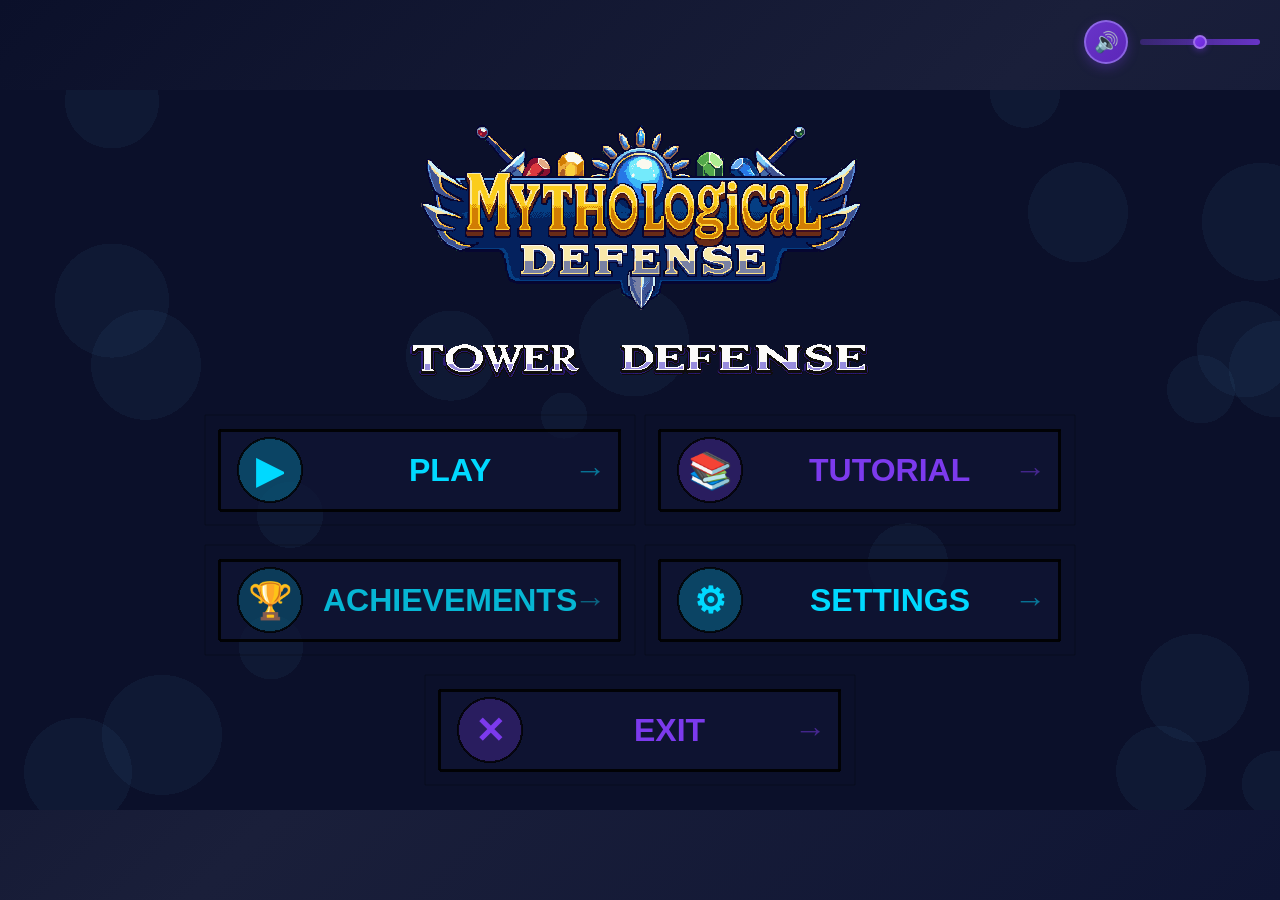
<file: DefenseGame/index.html>
<!DOCTYPE html>
<html lang="en">
<head>
    <meta charset="UTF-8">
    <title>Mythological Defense</title>
    <meta name="viewport" content="width=device-width, initial-scale=1.0">
    <link rel="preconnect" href="https://fonts.googleapis.com">
    <link rel="preconnect" href="https://fonts.gstatic.com" crossorigin>
    <link href="https://fonts.googleapis.com/css2?family=Inter:wght@400;600;700;800&display=swap" rel="stylesheet">
    <link rel="stylesheet" href="style.css">
</head>
<body>

<div id="game-container"></div>

<!-- Audio Controls -->
<div id="audio-controls">
    <button id="mute-btn" class="audio-btn" title="Toggle mute">🔊</button>
    <input type="range" id="volume-slider" class="audio-slider" min="0" max="100" value="50" title="Master Volume">
</div>

<!-- Game UI Overlay -->
<div id="game-ui">
    <!-- Top Bar -->
    <div id="top-bar">
        <!-- Left: Health -->
        <div id="health-section" class="ui-section">
            <div class="ui-label">HEALTH</div>
            <div class="health-container">
                <div id="health-bar" class="health-bar"></div>
                <div id="health-text" class="health-text">20/20</div>
            </div>
        </div>

        <!-- Gold Display -->
        <div id="gold-section" class="ui-section">
            <div class="ui-label">GOLD</div>
            <div class="gold-display">
                <svg class="gold-icon" viewBox="0 0 24 24" fill="currentColor">
                    <circle cx="12" cy="12" r="10" fill="#FFD700"/>
                    <path d="M12 6L15 12L12 18L9 12Z" fill="#FFA500"/>
                </svg>
                <span id="gold-count" class="gold-count">0</span>
            </div>
        </div>

        <!-- Center: Wave Info -->
        <div id="wave-section" class="ui-section">
            <div class="ui-label">WAVE</div>
            <div id="wave-number" class="wave-number">1/5</div>
            <div id="wave-status" class="wave-status">Enemies: 0</div>
        </div>

        <!-- Center-Right: Towers -->
        <div id="towers-section" class="ui-section">
            <div class="ui-label">TOWERS</div>
            <div id="towers-count" class="towers-count">0/6</div>
        </div>

        <!-- Speed Controls -->
        <div id="speed-section" class="ui-section">
            <div class="ui-label">SPEED</div>
            <div class="speed-controls">
                <button class="speed-btn" data-speed="0.5">0.5x</button>
                <button class="speed-btn active" data-speed="1">1x</button>
                <button class="speed-btn" data-speed="2">2x</button>
                <button class="speed-btn" data-speed="4">4x</button>
            </div>
        </div>

        <!-- Right: Pause Button -->
        <div id="controls-section" class="ui-section">
            <button id="pause-btn" class="pause-button" title="Press ESC to pause">
                <svg class="pause-icon" viewBox="0 0 24 24" fill="currentColor">
                    <path d="M6 4h4v16H6V4zm8 0h4v16h-4V4z"/>
                </svg>
                <span>PAUSE</span>
                <span class="keyboard-hint">ESC</span>
            </button>
        </div>
    </div>

    <!-- Bottom Tower Selection Panel -->
    <div id="tower-selection-panel">
        <div id="tower-selection-container">
            <div id="tower-list"></div>
        </div>
    </div>

    <!-- Tower Info Tooltip -->
    <div id="tower-info-tooltip" style="visibility: hidden; position: fixed; background: rgba(15,21,52,0.95); border: 2px solid #64d5ff; border-radius: 8px; padding: 12px; color: white; font-family: Arial; font-size: 12px; max-width: 200px; z-index: 10001; pointer-events: none; contain: layout style paint; will-change: transform;">
        <div id="tower-info-name" style="font-weight: bold; font-size: 14px; color: #64d5ff; margin-bottom: 8px;"></div>
        <div id="tower-info-stats" style="line-height: 1.6;">
            <div id="tower-info-level"></div>
            <div id="tower-info-damage"></div>
            <div id="tower-info-speed"></div>
            <div id="tower-info-range"></div>
            <div id="tower-info-upgrade" style="margin-top: 8px; padding-top: 8px; border-top: 1px solid #64d5ff; color: #FFD700;"></div>
        </div>
    </div>
</div>

<script src="phaser.js"></script>
<script type="module" src="src/game.js"></script>

</body>
</html>
</file>
<file: DefenseGame/style.css>
* {
    box-sizing: border-box;
    margin: 0;
    padding: 0;
}

html, body {
    margin: 0;
    padding: 0;
    background: linear-gradient(135deg, #0b102a 0%, #1a1f3a 50%, #0f1534 100%);
    width: 100%;
    height: 100%;
    overflow: hidden;
    font-family: 'Inter', -apple-system, BlinkMacSystemFont, 'Segoe UI', sans-serif;
}

#game-container {
    display: flex;
    justify-content: center;
    align-items: center;
    width: 100vw;
    height: 100vh;
    margin: 0;
    padding: 0;
}

canvas {
    display: block;
    margin: 0 !important;
    padding: 0 !important;
}

/* Game UI Overlay */
#game-ui {
    position: fixed;
    top: 0;
    left: 0;
    width: 100vw;
    height: 68px;
    min-height: 68px;
    z-index: 10000;
    pointer-events: none;
    display: none;
}

#top-bar {
    display: flex;
    justify-content: space-between;
    align-items: center;
    background: linear-gradient(180deg, rgba(11, 16, 42, 0.97) 0%, rgba(15, 21, 52, 0.93) 100%);
    border-bottom: 2px solid #7c3aed;
    padding: 10px 16px;
    box-shadow: 0 8px 32px rgba(0, 0, 0, 0.6), inset 0 1px 0 rgba(255, 255, 255, 0.1);
    backdrop-filter: blur(12px);
    gap: 32px;
    animation: slideDown 0.6s cubic-bezier(0.34, 1.56, 0.64, 1);
    pointer-events: auto;
}

@keyframes slideDown {
    from {
        transform: translateY(-100%);
        opacity: 0;
    }
    to {
        transform: translateY(0);
        opacity: 1;
    }
}

.ui-section {
    display: flex;
    flex-direction: column;
    gap: 10px;
}

/* Left: Health Section */
#health-section {
    flex: 0 0 auto;
    min-width: 220px;
}

.ui-label {
    font-size: 8px;
    font-weight: 700;
    letter-spacing: 2px;
    color: #9ca3af;
    text-transform: uppercase;
    text-shadow: 0 2px 4px rgba(0, 0, 0, 0.3);
}

.health-container {
    display: flex;
    align-items: center;
    gap: 12px;
}

.health-bar {
    width: 160px;
    height: 28px;
    background: linear-gradient(135deg, #1f2937 0%, #111827 100%);
    border: 2px solid #dc2626;
    border-radius: 6px;
    overflow: hidden;
    position: relative;
    box-shadow: inset 0 2px 8px rgba(0, 0, 0, 0.5), 0 4px 12px rgba(220, 38, 38, 0.2);
}

.health-bar::after {
    content: '';
    position: absolute;
    top: 0;
    left: 0;
    height: 100%;
    background: linear-gradient(90deg, #dc2626 0%, #ef4444 50%, #fca5a5 100%);
    width: var(--health-width, 100%);
    transition: width 0.3s ease;
    box-shadow: inset 0 1px 2px rgba(255, 255, 255, 0.2);
}

.health-text {
    font-size: 14px;
    font-weight: 700;
    color: #dc2626;
    min-width: 55px;
    text-align: right;
    text-shadow: 0 2px 4px rgba(0, 0, 0, 0.5);
}

/* Gold Section */
#gold-section {
    flex: 0 0 auto;
    align-items: center;
    text-align: center;
}

.gold-display {
    display: flex;
    align-items: center;
    gap: 10px;
    background: linear-gradient(135deg, rgba(255, 215, 0, 0.15) 0%, rgba(255, 165, 0, 0.1) 100%);
    padding: 8px 16px;
    border: 2px solid #FFD700;
    border-radius: 8px;
    box-shadow: 0 4px 12px rgba(255, 215, 0, 0.2), inset 0 1px 0 rgba(255, 255, 255, 0.1);
}

.gold-icon {
    width: 24px;
    height: 24px;
    filter: drop-shadow(0 2px 4px rgba(0, 0, 0, 0.3));
}

.gold-count {
    font-size: 18px;
    font-weight: 800;
    color: #FFD700;
    min-width: 80px;
    text-align: left;
    text-shadow: 0 2px 6px rgba(255, 215, 0, 0.4);
    letter-spacing: 1px;
}

/* Center: Wave Section */
#wave-section {
    flex: 1;
    align-items: center;
    text-align: center;
}

.wave-number {
    font-size: 32px;
    font-weight: 800;
    background: linear-gradient(135deg, #7c3aed 0%, #a78bfa 100%);
    -webkit-background-clip: text;
    -webkit-text-fill-color: transparent;
    background-clip: text;
    text-shadow: 0 4px 12px rgba(124, 58, 237, 0.3);
    letter-spacing: 1px;
}

.wave-status {
    font-size: 12px;
    color: #d1d5db;
    letter-spacing: 1.5px;
    font-weight: 600;
}

/* Towers Section */
#towers-section {
    flex: 0 0 auto;
    align-items: center;
    text-align: center;
}

.towers-count {
    font-size: 20px;
    font-weight: 800;
    color: #fbbf24;
    letter-spacing: 1px;
    transition: all 0.3s cubic-bezier(0.34, 1.56, 0.64, 1);
    text-shadow: 0 2px 8px rgba(251, 191, 36, 0.3);
}

.towers-count.maxed {
    color: #ef4444;
    text-shadow: 0 0 15px rgba(239, 68, 68, 0.8);
    animation: pulse 0.6s ease-in-out infinite;
}

@keyframes pulse {
    0%, 100% { transform: scale(1); }
    50% { transform: scale(1.1); }
}

/* Speed Controls Section */
#speed-section {
    flex: 0 0 auto;
    align-items: center;
    text-align: center;
    pointer-events: auto;
}

.speed-controls {
    display: flex;
    gap: 8px;
    pointer-events: auto;
}

.towers-count {
    font-size: 18px;
    font-weight: bold;
    color: #fbbf24;
    letter-spacing: 1px;
    transition: all 0.3s ease;
}

.towers-count.maxed {
    color: #ef4444;
    text-shadow: 0 0 10px rgba(239, 68, 68, 0.6);
}

/* Speed Controls Section */
#speed-section {
    flex: 0 0 auto;
    align-items: center;
    text-align: center;
    pointer-events: auto;
}

.speed-controls {
    display: flex;
    gap: 6px;
    pointer-events: auto;
}

.speed-btn {
    padding: 8px 16px;
    background: linear-gradient(135deg, #3b82f6 0%, #2563eb 100%);
    color: white;
    border: 2px solid #60a5fa;
    border-radius: 8px;
    font-size: 12px;
    font-weight: 700;
    cursor: pointer;
    transition: all 0.3s cubic-bezier(0.34, 1.56, 0.64, 1);
    pointer-events: auto;
    box-shadow: 0 4px 12px rgba(59, 130, 246, 0.3);
    text-transform: uppercase;
    letter-spacing: 0.5px;
}

.speed-btn:hover {
    background: linear-gradient(135deg, #60a5fa 0%, #3b82f6 100%);
    border-color: #93c5fd;
    box-shadow: 0 6px 20px rgba(59, 130, 246, 0.5);
    transform: translateY(-2px);
}

.speed-btn.active {
    background: linear-gradient(135deg, #7c3aed 0%, #6d28d9 100%);
    border-color: #a78bfa;
    box-shadow: 0 0 16px rgba(124, 58, 237, 0.6), inset 0 1px 0 rgba(255, 255, 255, 0.1);
    box-shadow: 0 6px 20px rgba(124, 58, 237, 0.5);
}

.speed-btn:active {
    transform: translateY(0);
}

/* Right: Controls Section */
#controls-section {
    flex: 0 0 auto;
    align-items: flex-end;
    pointer-events: auto;
}

.pause-button {
    display: flex;
    align-items: center;
    gap: 10px;
    padding: 12px 24px;
    background: linear-gradient(135deg, #7c3aed 0%, #6d28d9 100%);
    color: white;
    border: 2px solid #a78bfa;
    border-radius: 10px;
    font-size: 13px;
    font-weight: 700;
    cursor: pointer;
    letter-spacing: 1.5px;
    transition: all 0.3s cubic-bezier(0.34, 1.56, 0.64, 1);
    box-shadow: 0 6px 20px rgba(124, 58, 237, 0.4);
    text-transform: uppercase;
}

.pause-button:hover {
    background: linear-gradient(135deg, #8b5cf6 0%, #7c3aed 100%);
    box-shadow: 0 8px 28px rgba(124, 58, 237, 0.6);
    transform: translateY(-3px);
    border-color: #ddd6fe;
}

.pause-button:active {
    transform: translateY(-1px);
    box-shadow: 0 4px 16px rgba(124, 58, 237, 0.4);
}

.pause-icon {
    width: 18px;
    height: 18px;
    display: inline-block;
    filter: drop-shadow(0 2px 4px rgba(0, 0, 0, 0.2));
}

.keyboard-hint {
    font-size: 10px;
    opacity: 0.8;
    font-weight: 600;
    letter-spacing: 0.5px;
    margin-left: 4px;
}

/* Responsive Design */
@media (max-width: 1024px) {
    #top-bar {
        gap: 28px;
        padding: 12px 20px;
    }

    .wave-number {
        font-size: 28px;
    }

    .health-bar {
        width: 140px;
    }
}

@media (max-width: 768px) {
    #top-bar {
        gap: 12px;
        padding: 10px 14px;
        flex-wrap: wrap;
    }

    #health-section {
        flex: 1 1 100%;
        min-width: unset;
    }

    #gold-section {
        flex: 0 1 auto;
    }

    #wave-section {
        flex: 0 1 auto;
    }

    #controls-section {
        flex: 1 1 auto;
        align-items: center;
        justify-content: flex-end;
    }

    .ui-label {
        font-size: 9px;
        letter-spacing: 2px;
    }

    .pause-button {
        padding: 10px 16px;
        font-size: 11px;
    }

    .wave-number {
        font-size: 22px;
    }

    .health-bar {
        width: 110px;
        height: 24px;
    }

    .gold-display {
        padding: 6px 12px;
    }

    .speed-controls {
        gap: 6px;
    }

    .speed-btn {
        padding: 6px 10px;
        font-size: 11px;
    }
}

/* Tower Selection Panel */
#tower-selection-panel {
    position: fixed;
    bottom: 0;
    left: 0;
    width: 100vw;
    height: 110px;
    min-height: 110px;
    z-index: 9999;
    display: none;
    pointer-events: auto;
    background: linear-gradient(180deg, rgba(15, 21, 52, 0.95) 0%, rgba(11, 16, 42, 0.97) 100%);
    border-top: 2px solid #7c3aed;
    box-shadow: 0 -8px 32px rgba(0, 0, 0, 0.6), inset 0 -1px 0 rgba(255, 255, 255, 0.1);
    backdrop-filter: blur(12px);
    max-height: 110px;
    animation: slideUp 0.6s cubic-bezier(0.34, 1.56, 0.64, 1);
}

@keyframes slideUp {
    from {
        transform: translateY(100%);
        opacity: 0;
    }
    to {
        transform: translateY(0);
        opacity: 1;
    }
}

#tower-selection-container {
    display: flex;
    justify-content: center;
    align-items: center;
    gap: 12px;
    padding: 10px;
    flex-wrap: wrap;
}

#tower-list {
    display: flex;
    gap: 16px;
    justify-content: center;
    align-items: center;
    flex-wrap: wrap;
}

.tower-option {
    display: flex;
    flex-direction: column;
    align-items: center;
    gap: 4px;
    padding: 8px 12px;
    background: linear-gradient(135deg, #1f2937 0%, #111827 100%);
    border: 2px solid #4b5563;
    border-radius: 6px;
    cursor: pointer;
    transition: all 0.3s cubic-bezier(0.34, 1.56, 0.64, 1);
    pointer-events: auto;
    min-width: 85px;
    text-align: center;
    box-shadow: 0 4px 12px rgba(0, 0, 0, 0.3);
}

.tower-option:hover {
    background: linear-gradient(135deg, #2d3748 0%, #1a202c 100%);
    border-color: #7c3aed;
    box-shadow: 0 6px 20px rgba(124, 58, 237, 0.3), inset 0 1px 0 rgba(255, 255, 255, 0.1);
    transform: translateY(-3px);
}

.tower-option.selected {
    background: linear-gradient(135deg, #7c3aed 0%, #6d28d9 100%);
    border-color: #a78bfa;
    box-shadow: 0 0 16px rgba(124, 58, 237, 0.6), inset 0 1px 0 rgba(255, 255, 255, 0.2);
}

.tower-option.disabled {
    opacity: 0.5;
    cursor: not-allowed;
    border-color: #4b2820;
}

.tower-option.disabled:hover {
    background: linear-gradient(135deg, #1f2937 0%, #111827 100%);
    border-color: #4b2820;
    box-shadow: 0 4px 12px rgba(0, 0, 0, 0.3);
    transform: none;
}

.tower-name {
    font-size: 11px;
    font-weight: 700;
    color: #f3f4f6;
    text-transform: uppercase;
    letter-spacing: 0.5px;
}

.tower-cost {
    font-size: 11px;
    font-weight: 600;
    color: #FFD700;
    display: flex;
    align-items: center;
    gap: 2px;
}

.tower-description {
    font-size: 9px;
    color: #d1d5db;
}

/* Audio Controls */
#audio-controls {
    position: fixed;
    top: 20px;
    right: 20px;
    z-index: 10001;
    display: flex;
    gap: 12px;
    align-items: center;
}

.audio-btn {
    width: 44px;
    height: 44px;
    border-radius: 50%;
    background: linear-gradient(135deg, rgba(124, 58, 237, 0.8) 0%, rgba(109, 40, 217, 0.8) 100%);
    border: 2px solid rgba(167, 139, 250, 0.6);
    color: white;
    font-size: 20px;
    cursor: pointer;
    display: flex;
    align-items: center;
    justify-content: center;
    transition: all 0.3s ease;
    backdrop-filter: blur(10px);
    box-shadow: 0 4px 12px rgba(124, 58, 237, 0.3);
}

.audio-btn:hover {
    background: linear-gradient(135deg, rgba(124, 58, 237, 1) 0%, rgba(109, 40, 217, 1) 100%);
    border-color: rgba(221, 214, 254, 1);
    box-shadow: 0 6px 20px rgba(124, 58, 237, 0.5);
    transform: scale(1.05);
}

.audio-btn:active {
    transform: scale(0.95);
}

.audio-slider {
    width: 120px;
    height: 6px;
    border-radius: 3px;
    background: linear-gradient(90deg, rgba(124, 58, 237, 0.3) 0%, rgba(124, 58, 237, 0.8) 100%);
    outline: none;
    -webkit-appearance: none;
    appearance: none;
    cursor: pointer;
}

.audio-slider::-webkit-slider-thumb {
    -webkit-appearance: none;
    appearance: none;
    width: 14px;
    height: 14px;
    border-radius: 50%;
    background: linear-gradient(135deg, #7c3aed 0%, #6d28d9 100%);
    cursor: pointer;
    box-shadow: 0 2px 6px rgba(124, 58, 237, 0.4);
    border: 2px solid rgba(255, 255, 255, 0.3);
}

.audio-slider::-moz-range-thumb {
    width: 14px;
    height: 14px;
    border-radius: 50%;
    background: linear-gradient(135deg, #7c3aed 0%, #6d28d9 100%);
    cursor: pointer;
    box-shadow: 0 2px 6px rgba(124, 58, 237, 0.4);
    border: 2px solid rgba(255, 255, 255, 0.3);
}

/* Enhanced animations and effects */
@keyframes float {
    0%, 100% { transform: translateY(0px); }
    50% { transform: translateY(-10px); }
}

@keyframes glow {
    0%, 100% { box-shadow: 0 0 5px rgba(100, 213, 255, 0.5); }
    50% { box-shadow: 0 0 20px rgba(100, 213, 255, 0.9); }
}

@keyframes shimmer {
    0% { background-position: -1000px 0; }
    100% { background-position: 1000px 0; }
}

/* Enhanced health bar */
.health-bar {
    --health-width: 100%;
    width: 160px;
    height: 28px;
    background: linear-gradient(135deg, #1f2937 0%, #111827 100%);
    border-radius: 6px;
    overflow: hidden;
    box-shadow: inset 0 2px 6px rgba(0, 0, 0, 0.5), 0 0 10px rgba(0, 0, 0, 0.3);
    position: relative;
}

.health-bar::before {
    content: '';
    position: absolute;
    top: 0;
    left: 0;
    width: var(--health-width);
    height: 100%;
    background: linear-gradient(90deg, #10b981 0%, #059669 50%, #047857 100%);
    box-shadow: 0 0 10px rgba(16, 185, 129, 0.6), inset 0 1px 0 rgba(255, 255, 255, 0.2);
    border-radius: 6px;
    transition: width 0.2s ease;
}

.health-bar::after {
    content: '';
    position: absolute;
    top: 0;
    left: 0;
    width: 100%;
    height: 100%;
    background: linear-gradient(90deg, transparent 0%, rgba(255, 255, 255, 0.1) 50%, transparent 100%);
    animation: shimmer 3s infinite;
    background-size: 1000px 100%;
}

/* Gold count animation */
.gold-count {
    animation: none;
    transition: color 0.2s ease;
}

.gold-count.pulse {
    animation: goldPulse 0.6s ease-out;
}

@keyframes goldPulse {
    0% { transform: scale(1); color: #FFD700; text-shadow: 0 0 10px rgba(255, 215, 0, 0.8); }
    50% { transform: scale(1.2); }
    100% { transform: scale(1); color: #FFD700; text-shadow: 0 0 5px rgba(255, 215, 0, 0.4); }
}

/* Button improvements */
button:disabled {
    opacity: 0.5;
    cursor: not-allowed;
}

/* Smooth transitions */
* {
    transition-timing-function: cubic-bezier(0.34, 1.56, 0.64, 1);
}

/* Responsive improvements */
@media (max-width: 1024px) {
    #audio-controls {
        top: 10px;
        right: 10px;
    }

    .audio-slider {
        width: 100px;
    }
}

@media (max-width: 600px) {
    #audio-controls {
        flex-direction: column;
        gap: 8px;
    }

    .audio-slider {
        width: 80px;
    }

    .audio-btn {
        width: 36px;
        height: 36px;
        font-size: 16px;
    }
}
</file>
